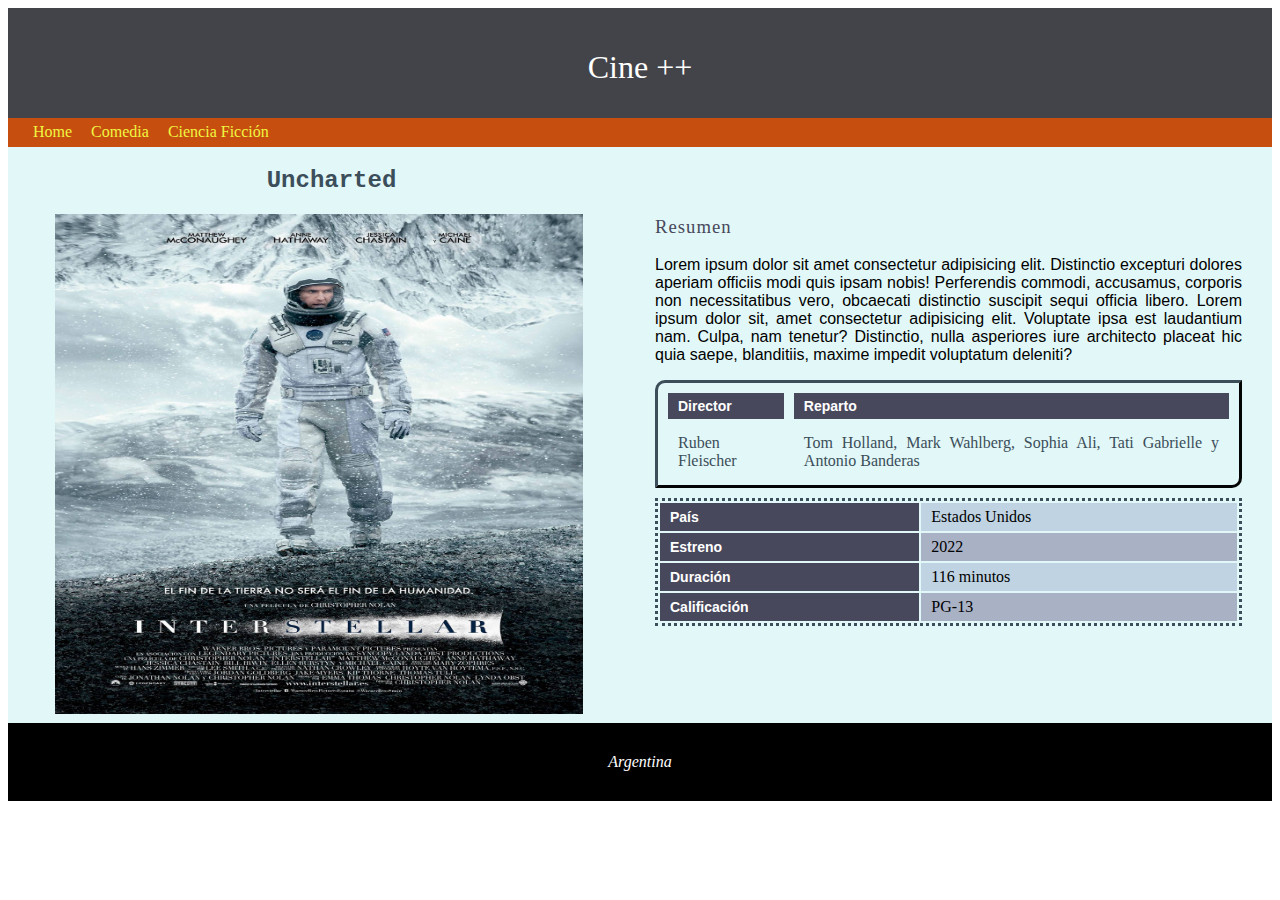
<file: index.html>
<!DOCTYPE html>
<html>
    <head>
        <meta charset="utf-8">
        <link rel="stylesheet" href="estilo.css">
        <title>Cine</title>
    </head>
    <body>
        <header class="cabecera">
            <center><h1>Cine ++</h1></center>
        </header>
        <nav>
            <ul>
                <li>
                    <a href="index.html">Home</a>
                    <a href="comedia.html">Comedia</a>
                    <a href="cienciaFiccion.html">Ciencia Ficción</a>                    
                </li>
            </ul>
        </nav>
        <div class="contenedor laterales"> 
            <div class="cineIzq">
                <div>
                    <center><h2>Uncharted</h2></center>
                </div>
                <div>
                    <center><img class="imagenParrafo" src="img/logop.jpg" alt="uncharted"></center>
                </div>             
            </div>
            <div class="cineDer">
                <div>
                    <h3>Resumen</h3>
                    <p class="fuenteParrafo"> Lorem ipsum dolor sit amet consectetur adipisicing elit. Distinctio excepturi dolores aperiam officiis modi quis ipsam nobis! Perferendis commodi, accusamus, corporis non necessitatibus vero, obcaecati distinctio suscipit sequi officia libero. Lorem ipsum dolor sit, amet consectetur adipisicing elit. Voluptate ipsa est laudantium nam. Culpa, nam tenetur? Distinctio, nulla asperiores iure architecto placeat hic quia saepe, blanditiis, maxime impedit voluptatum deleniti?</p>
                </div>
                <div>
                    <table class="tabla1">
                        <tr>
                            <th>Director</th>
                            <th>Reparto</th>
                        </tr>
                        <tr>
                            <td>Ruben Fleischer</td>
                            <td> Tom Holland, Mark Wahlberg, Sophia Ali, Tati Gabrielle y Antonio Banderas</td>
                        </tr>
                    </table>
                </div>
                <div>
                    <table class="tabla2">
                        <tr class="tr1">
                            <th>País</th>
                            <td>Estados Unidos</td>
                        </tr>
                       <tr class="tr2">
                            <th>Estreno</th>
                            <td>2022</td>
                       </tr>
                       <tr class="tr1">
                            <th>Duración</th>
                            <td>116 minutos</td>
                       </tr>
                       <tr class="tr2">
                            <th>
                                Calificación
                            </th>
                            <td>PG-13</td>
                       </tr>
                    </table>
                </div>
            </div>
        </div>
        <footer>
            <address>Argentina</address>
        </footer>
    </body>
</html>
</file>
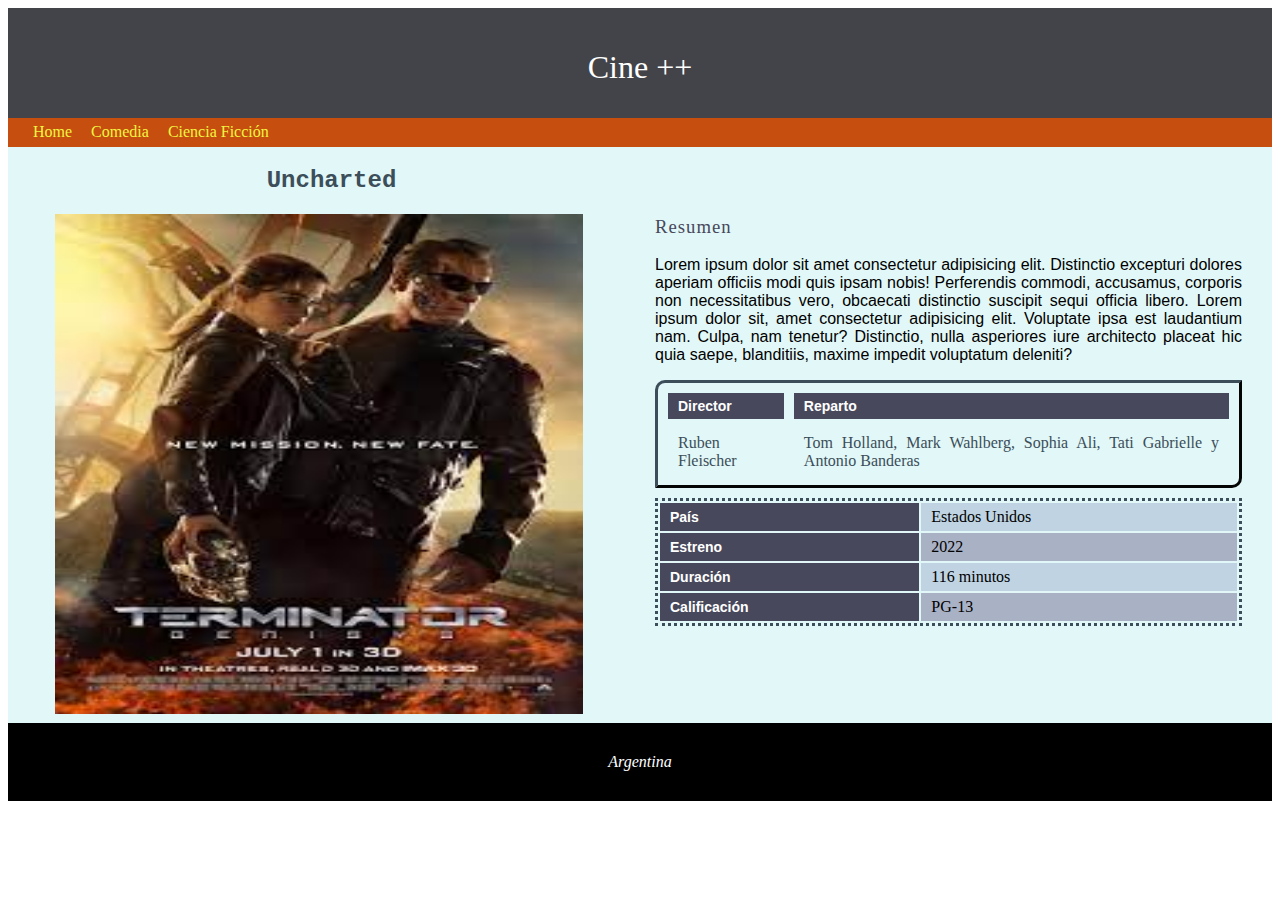
<file: cienciaFiccion.html>
<!DOCTYPE html>
<html>
    <head>
        <meta charset="utf-8">
        <link rel="stylesheet" href="estilo.css">
        <title>Cine</title>
    </head>
    <body>
        <header class="cabecera">
            <center><h1>Cine ++</h1></center>
        </header>
        <nav>
            <ul>
                <li>
                    <a href="index.html">Home</a>
                    <a href="comedia.html">Comedia</a>
                    <a href="cienciaFiccion.html">Ciencia Ficción</a>                    
                </li>
            </ul>
        </nav>
        <div class="contenedor laterales"> 
            <div class="cineIzq">
                <div>
                    <center><h2>Uncharted</h2></center>
                </div>
                <div>
                    <center><img class="imagenParrafo" src="img/terminator.jpg" alt="uncharted"></center>
                </div>             
            </div>
            <div class="cineDer">
                <div>
                    <h3>Resumen</h3>
                    <p class="fuenteParrafo"> Lorem ipsum dolor sit amet consectetur adipisicing elit. Distinctio excepturi dolores aperiam officiis modi quis ipsam nobis! Perferendis commodi, accusamus, corporis non necessitatibus vero, obcaecati distinctio suscipit sequi officia libero. Lorem ipsum dolor sit, amet consectetur adipisicing elit. Voluptate ipsa est laudantium nam. Culpa, nam tenetur? Distinctio, nulla asperiores iure architecto placeat hic quia saepe, blanditiis, maxime impedit voluptatum deleniti?</p>
                </div>
                <div>
                    <table class="tabla1">
                        <tr>
                            <th>Director</th>
                            <th>Reparto</th>
                        </tr>
                        <tr>
                            <td>Ruben Fleischer</td>
                            <td> Tom Holland, Mark Wahlberg, Sophia Ali, Tati Gabrielle y Antonio Banderas</td>
                        </tr>
                    </table>
                </div>
                <div>
                    <table class="tabla2">
                        <tr class="tr1">
                            <th>País</th>
                            <td>Estados Unidos</td>
                        </tr>
                       <tr class="tr2">
                            <th>Estreno</th>
                            <td>2022</td>
                       </tr>
                       <tr class="tr1">
                            <th>Duración</th>
                            <td>116 minutos</td>
                       </tr>
                       <tr class="tr2">
                            <th>
                                Calificación
                            </th>
                            <td>PG-13</td>
                       </tr>
                    </table>
                </div>
            </div>
        </div>
        <footer>
            <address>Argentina</address>
        </footer>
    </body>
</html>
</file>
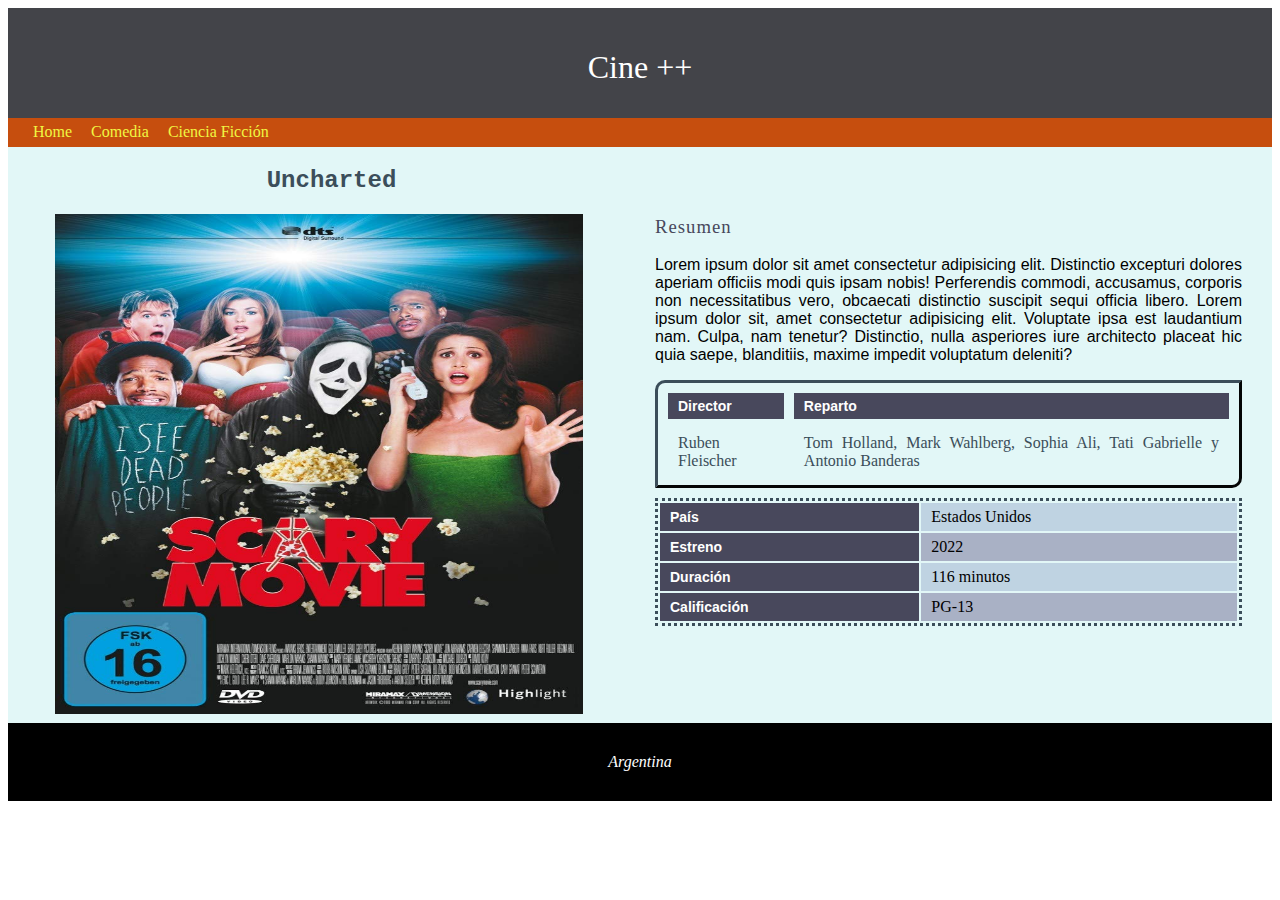
<file: comedia.html>
<!DOCTYPE html>
<html>
    <head>
        <meta charset="utf-8">
        <link rel="stylesheet" href="estilo.css">
        <title>Cine</title>
    </head>
    <body>
        <header class="cabecera">
            <center><h1>Cine ++</h1></center>
        </header>
        <nav>
            <ul>
                <li>
                    <a href="index.html">Home</a>
                    <a href="comedia.html">Comedia</a>
                    <a href="cienciaFiccion.html">Ciencia Ficción</a>                    
                </li>
            </ul>
        </nav>
        <div class="contenedor laterales"> 
            <div class="cineIzq">
                <div>
                    <center><h2>Uncharted</h2></center>
                </div>
                <div>
                    <center><img class="imagenParrafo" src="img/comedia.jpg" alt="uncharted"></center>
                </div>             
            </div>
            <div class="cineDer">
                <div>
                    <h3>Resumen</h3>
                    <p class="fuenteParrafo"> Lorem ipsum dolor sit amet consectetur adipisicing elit. Distinctio excepturi dolores aperiam officiis modi quis ipsam nobis! Perferendis commodi, accusamus, corporis non necessitatibus vero, obcaecati distinctio suscipit sequi officia libero. Lorem ipsum dolor sit, amet consectetur adipisicing elit. Voluptate ipsa est laudantium nam. Culpa, nam tenetur? Distinctio, nulla asperiores iure architecto placeat hic quia saepe, blanditiis, maxime impedit voluptatum deleniti?</p>
                </div>
                <div>
                    <table class="tabla1">
                        <tr>
                            <th>Director</th>
                            <th>Reparto</th>
                        </tr>
                        <tr>
                            <td>Ruben Fleischer</td>
                            <td> Tom Holland, Mark Wahlberg, Sophia Ali, Tati Gabrielle y Antonio Banderas</td>
                        </tr>
                    </table>
                </div>
                <div>
                    <table class="tabla2">
                        <tr class="tr1">
                            <th>País</th>
                            <td>Estados Unidos</td>
                        </tr>
                       <tr class="tr2">
                            <th>Estreno</th>
                            <td>2022</td>
                       </tr>
                       <tr class="tr1">
                            <th>Duración</th>
                            <td>116 minutos</td>
                       </tr>
                       <tr class="tr2">
                            <th>
                                Calificación
                            </th>
                            <td>PG-13</td>
                       </tr>
                    </table>
                </div>
            </div>
        </div>
        <footer>
            <address>Argentina</address>
        </footer>
    </body>
</html>
</file>
<file: estilo.css>
ul{
    list-style-type: none;
    background-color: rgb(198, 78, 14);
    padding: 5px 0px 10px 0px;
}

li{
    padding: 10px;
    display: inline;
    font-family: verdana;
}

a{
    text-decoration: none;
    color: rgb(240, 246, 66);
    margin-left: 15px;
}

a:hover{
    font-weight: bold;
}

nav{
    margin-top: -16px;
}

h1{
    font-family: Impact;
    font-weight: 100;
    color:rgb(255, 255, 255);
}

h2{
    color: rgb(59, 78, 90);
    font-family: 'Courier New';
    font-weight: 900;
}

h3{
    color: rgb(72, 72, 92);
    font-family: Impact;
    letter-spacing: 1px;
    font-weight: 100;
}

.fuenteParrafo{
    font-family: arial;
    text-align: justify;
}

.cabecera{
    background-color: rgb(67, 68, 73);
    padding: 20px 0px 10px 0px;
    margin-bottom: 0px;
}

.contenedor{
    display: flex;
    background-color: rgb(226, 247, 247);
    margin-top: -20px;
}

.laterales{
    flex-direction: row;
}

.cineDer{
    display: flex;
    flex-direction: column;
    padding: 0px 20px 0px 5px;
    margin: 50px 10px 0px 10px;
    width: 50%;
}

.cineIzq{
    display: flex;
    flex-direction: column;
    padding: 0px 5px 0px 20px;
    margin: 0px 10px;
    width: 50%;
}

footer{
    background-color: black;
    color: white;
    padding: 30px;
    text-align: center;
}

.imagenParrafo{
    width: 90%;
    height: 500px;
    margin: 0px 10px 5px -15px;
}

.tabla1{
    border-color:rgb(59, 78, 90);
    border-style: outset;
    border-radius: 10px 0px;
    border-width: 3px;
    color:rgb(59, 78, 90);
    border-spacing: 10px;
    text-align: justify;
}

.tabla2{
    margin-top: 10px;
    border-color:rgb(59, 78, 90);
    border-style: dotted;
    width: 100%;
    text-align: justify;
}

th{
    color:rgb(255, 255, 255);
    padding: 5px 10px;
    font-family: Arial;
    font-size: 14px;
    background-color: rgb(72, 72, 92);
}

td{
    padding: 5px 10px;
}
.tr1{
    background-color: rgb(191, 211, 226);
}

.tr2{
    background-color: rgb(169, 177, 197);
}
</file>
